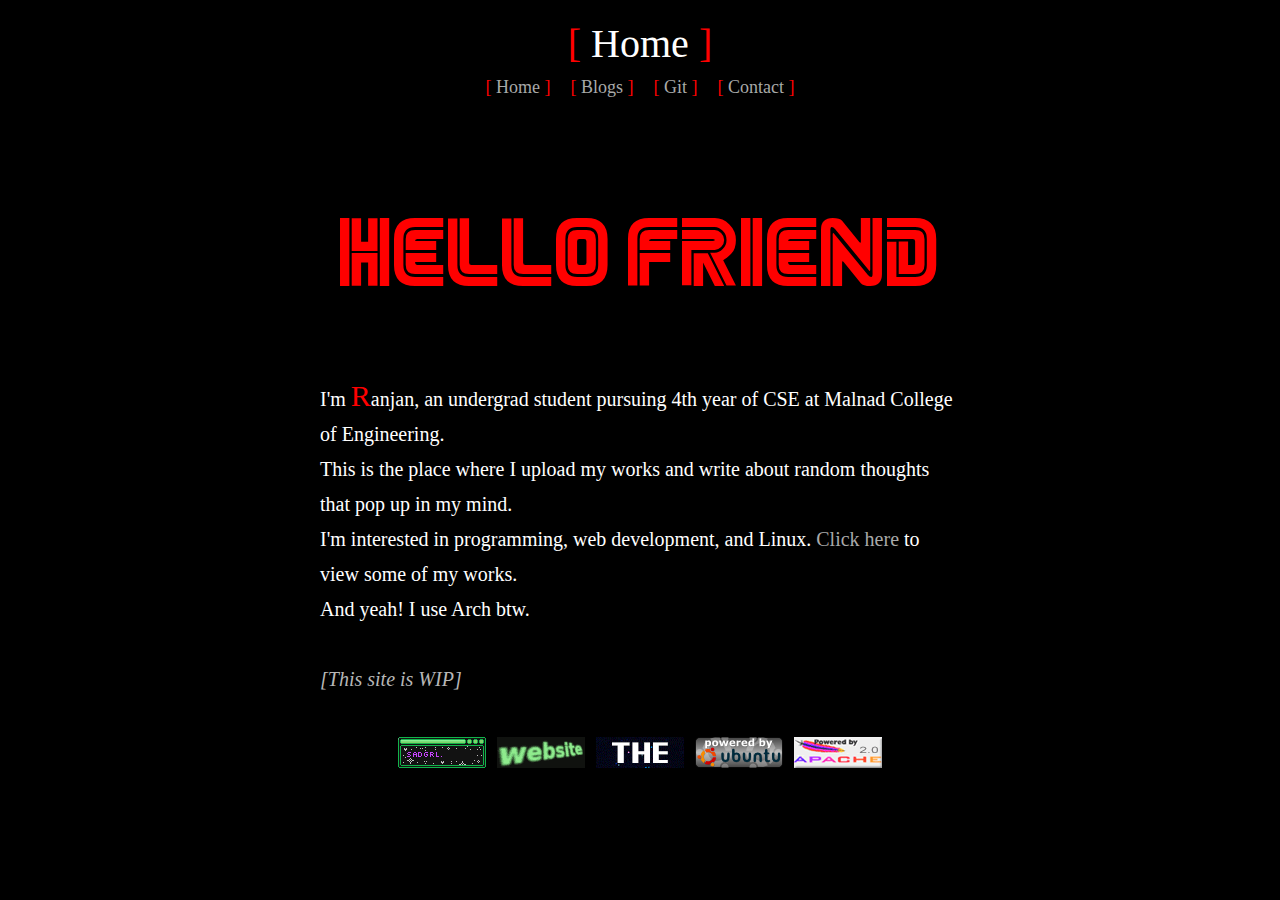
<file: index.html>
<!DOCTYPE html>
<html lang="en">
<head>
    <meta charset="UTF-8">
    <meta http-equiv="X-UA-Compatible" content="IE=edge">
    <meta name="viewport" content="width=device-width, initial-scale=1.0">
    <link rel="icon" type="image/x-icon" href="./src/Monoline Fox Logo (64 × 64 px).png">
    <link rel="stylesheet"   href="./style.css" type="text/css">
    <meta name="theme-color" content="#000000"/>
    <title>Being Ranjan</title>
    
</head>
<body>
    <nav>
        <p class="page"><span class="red">[</span> Home <span class="red">]</span></p>
        <div class="navbar">
            <p><span class="red">[</span> <a href="./index.html">Home</a> <span class="red">]</span></p>
            <p><span class="red">[</span> <a href="./blogs/">Blogs</a> <span class="red">]</span></p>
            <p><span class="red">[</span> <a href="https://github.com/rjn991">Git</a> <span class="red">]</span></p>
            <p><span class="red">[</span> <a href="./contact.html">Contact</a> <span class="red">]</span></p>
        </div>    
    </nav>
    <div class="hello">
        <p>HELLO FRIEND</p> 
    </div>
    <div class="content">
        <p>I'm <span class="red" style="font-size:30px">R</span>anjan, an undergrad student pursuing 4th year of CSE at Malnad College of Engineering.<br>
            This is the place where I upload my works and write about random thoughts that pop up in my mind.<br>
            I'm interested in programming, web development, and Linux. <a href="https://github.com/rjn991">Click here</a> to view some of my works.<br> 
            And yeah! I use Arch btw.
        <br><br>
        </p>
        <p style="font-style:italic;color: rgb(183, 183, 183);">
            [This site is WIP]
        </p>
        <div class="gifs">
            <a href="https://sadgrl.online/"><img src="./gifs/sadgrl.gif"></a>
            <a href="https://landchad.net"><img src="./gifs/landchad.gif"></a>
            <a href="https://yesterweb.org/no-to-web3/"><img src="./gifs/noweb32.gif"></a>
            <a href="https://ubuntu.com"><img src="./gifs/ubuntu_button_88x31.png"></a>
            <a href="https://httpd.apache.org/"><img src="./gifs/apache-powered.gif"></a>

        </div>
    </div>

</body>
</html>
</file>
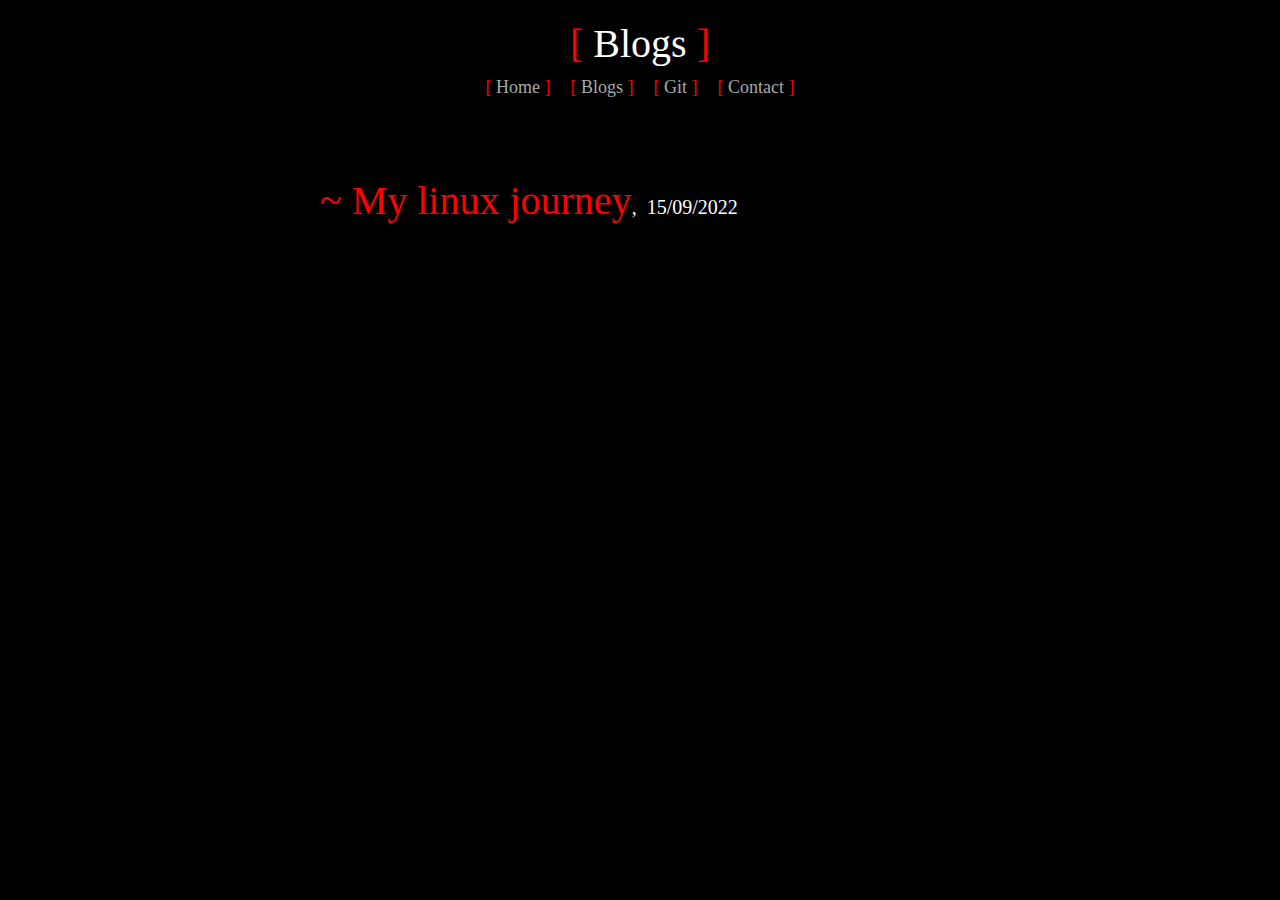
<file: blogs/index.html>
<!DOCTYPE html>
<html lang="en">
<head>
    <meta charset="UTF-8">
    <meta http-equiv="X-UA-Compatible" content="IE=edge">
    <link rel="icon" type="image/x-icon" href="../src/Monoline Fox Logo (64 × 64 px).png">
    <meta name="viewport" content="width=device-width, initial-scale=1.0">
    <link rel="stylesheet"   href="./style.css" type="text/css">
    <meta name="theme-color" content="#000000"/>
    <title>Being Ranjan</title>
    
</head>
<body>
    <nav>
        <p class="page"><span class="red">[</span> Blogs <span class="red">]</span></p>
        <div class="navbar">
            <p><span class="red">[</span> <a href="../index.html">Home</a> <span class="red">]</span></p>
            <p><span class="red">[</span> <a href="../blogs/">Blogs</a> <span class="red">]</span></p>
            <p><span class="red">[</span> <a href="https://github.com/rjn991">Git</a> <span class="red">]</span></p>
            <p><span class="red">[</span> <a href="../contact.html">Contact</a> <span class="red">]</span></p>
        </div>    
    </nav>
    <div class="content">
        <div>
            <p><a href="./15-09-2022/">~ My linux journey</a>,&ensp;15/09/2022</p>
        </div>
    </div>
</body>
</html>
</file>
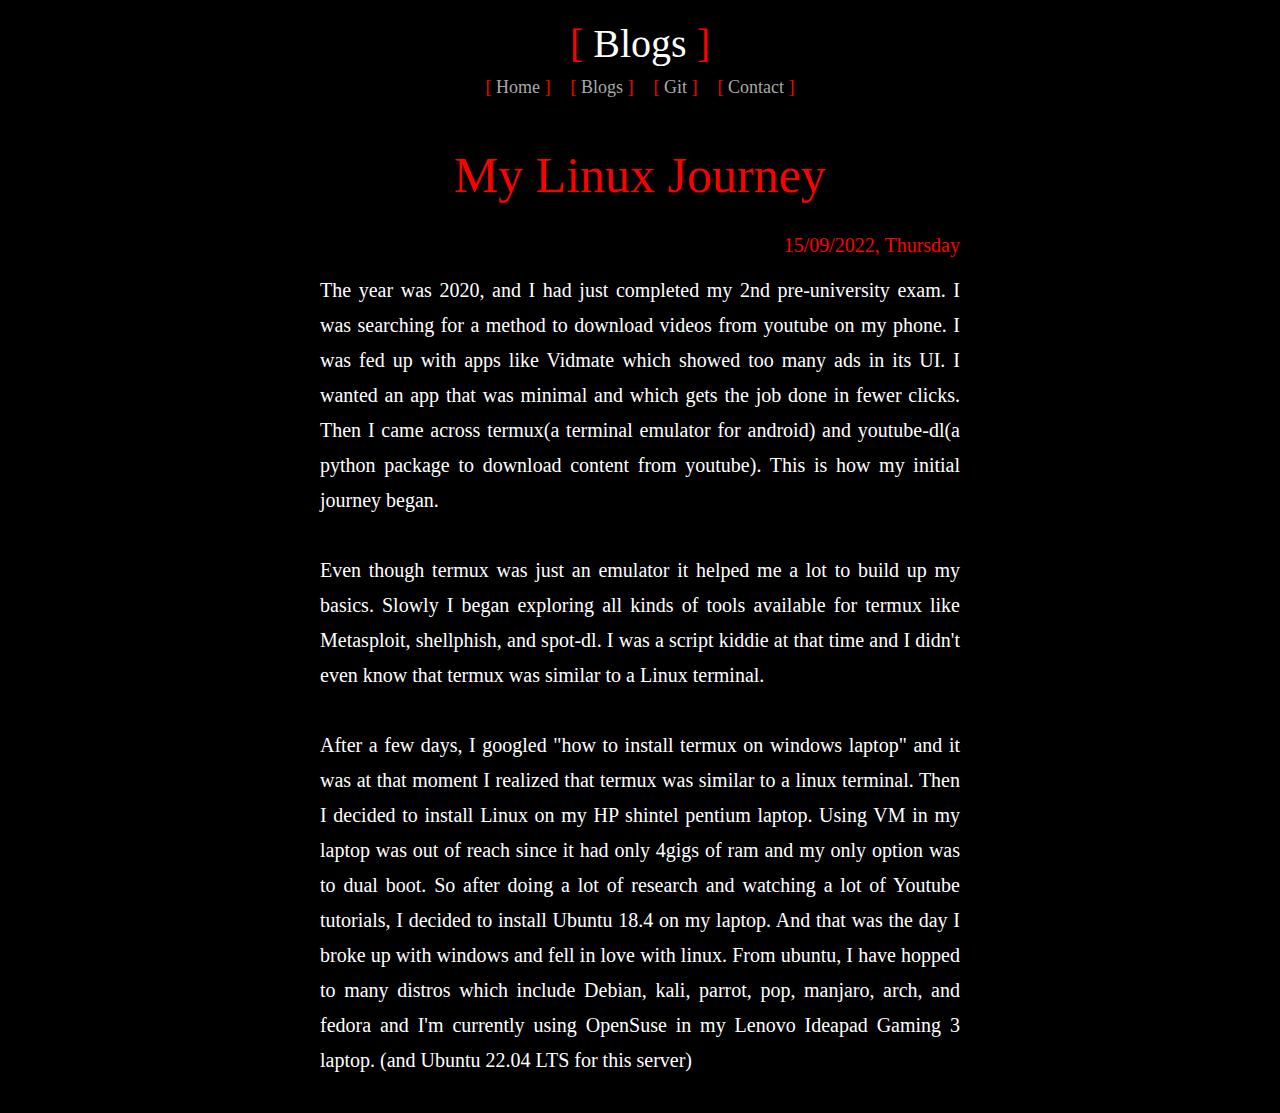
<file: blogs/15-09-2022/index.html>
<!DOCTYPE html>
<html lang="en">
<head>
    <meta charset="UTF-8">
    <meta http-equiv="X-UA-Compatible" content="IE=edge">
    <meta name="viewport" content="width=device-width, initial-scale=1.0">
    <link rel="icon" type="image/x-icon" href="../../src/Monoline Fox Logo (64 × 64 px).png">
    <link rel="stylesheet"   href="./style.css" type="text/css">
    <meta name="theme-color" content="#000000" />
    <title>Being Ranjan</title>
    
</head>
<body>
    <nav>
        <p class="page"><span class="red">[</span> Blogs <span class="red">]</p>
        <div class="navbar">
            <p><span class="red">[</span> <a href="../../index.html">Home</a> <span class="red">]</span></p>
            <p><span class="red">[</span> <a href="../../blogs/">Blogs</a> <span class="red">]</span></p>
            <p><span class="red">[</span> <a href="https://github.com/rjn991">Git</a> <span class="red">]</span></p>
            <p><span class="red">[</span> <a href="../../contact.html">Contact</a> <span class="red">]</span></p>
        </div>    
    </nav>
    <div class="content">
        <p class="red" id="title">My Linux Journey</p><br>
        <p class="date">15/09/2022, Thursday</p>
        <article>
            The year was 2020, and I had just completed my 2nd pre-university exam. I was searching for a method to download videos from youtube on my phone. I was fed up with apps like Vidmate which showed too many ads in its UI. I wanted an app that was minimal and which gets the job done in fewer clicks. Then I came across termux(a terminal emulator for android) and youtube-dl(a python package to download content from youtube). This is how my initial journey began.<br><br>

            Even though termux was just an emulator it helped me a lot to build up my basics. Slowly I began exploring all kinds of tools available for termux like Metasploit, shellphish, and spot-dl. I was a script kiddie at that time and I didn't even know that termux was similar to a Linux terminal.<br><br>
            
            After a few days, I googled "how to install termux on windows laptop" and it was at that moment I realized that termux was similar to a linux terminal. Then I decided to install Linux on my HP shintel pentium laptop. Using VM in my laptop was out of reach since it had only 4gigs of ram and my only option was to dual boot. So after doing a lot of research and watching a lot of Youtube tutorials, I decided to install Ubuntu 18.4 on my laptop. And that was the day I broke up with windows and fell in love with linux. From ubuntu, I have hopped to many distros which include Debian, kali, parrot, pop, manjaro, arch, and fedora and I'm currently using OpenSuse in my Lenovo Ideapad Gaming 3 laptop. (and Ubuntu 22.04 LTS for this server)<br><br>  
        </article>
    </div>
</body>
</html>
</file>
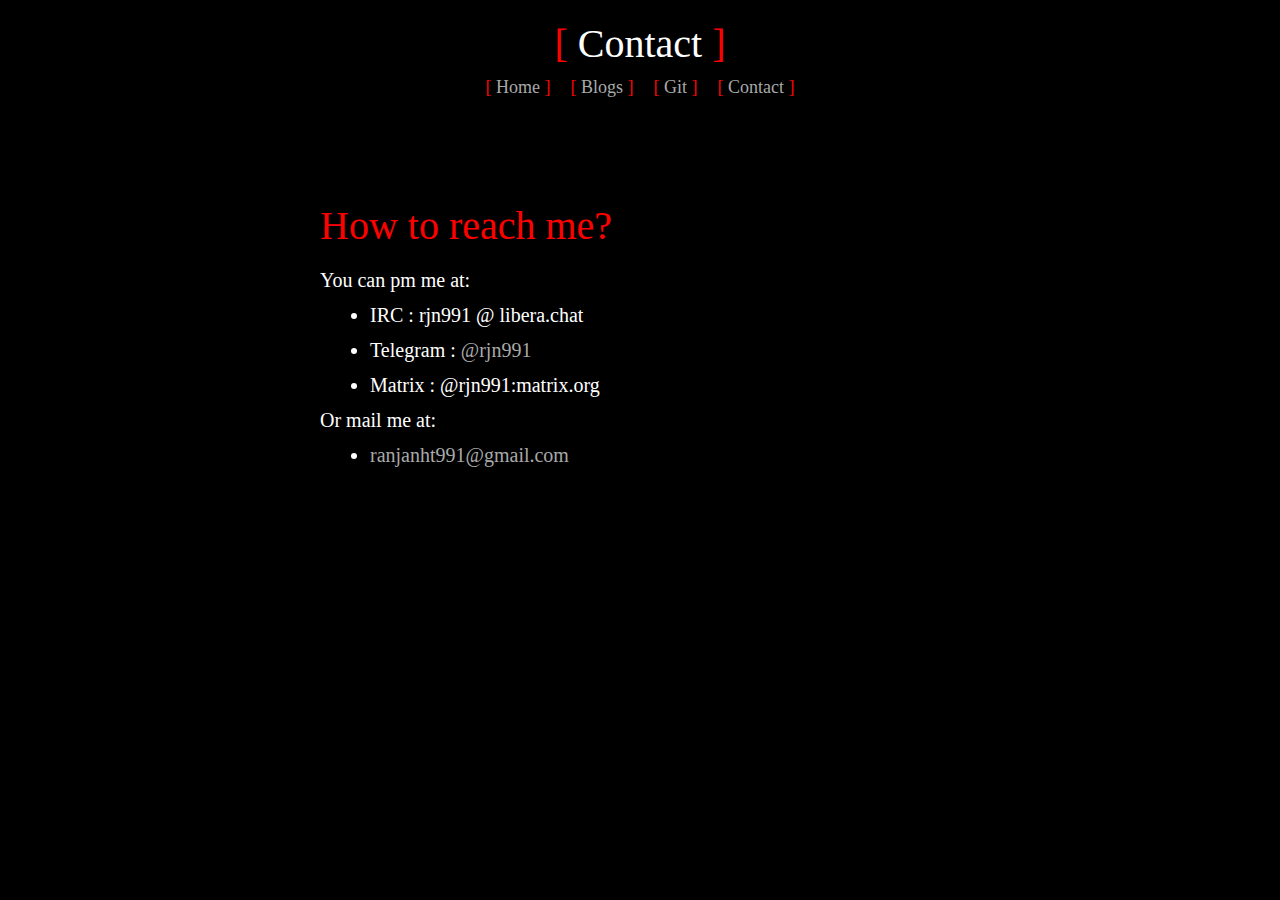
<file: contact.html>
<!DOCTYPE html>
<html lang="en">
<head>
    <meta charset="UTF-8">
    <meta http-equiv="X-UA-Compatible" content="IE=edge">
    <meta name="viewport" content="width=device-width, initial-scale=1.0">
    <link rel="icon" type="image/x-icon" href="./src/Monoline Fox Logo (64 × 64 px).png">
    <link rel="stylesheet"   href="./contact.css" type="text/css">
    <meta name="theme-color" content="#000000" />
    <title>Being Ranjan</title>
    
</head>
<body>
    <nav>
        <p class="page"><span class="red">[</span> Contact <span class="red">]</p>
        <div class="navbar">
            <p><span class="red">[</span> <a href="./index.html">Home</a> <span class="red">]</span></p>
            <p><span class="red">[</span> <a href="./blogs/">Blogs</a> <span class="red">]</span></p>
            <p><span class="red">[</span> <a href="https://github.com/rjn991">Git</a> <span class="red">]</span></p>
            <p><span class="red">[</span> <a href="./contact.html">Contact</a> <span class="red">]</span></p>
        </div>    
    </nav>
    <div class="content">
        <p class="red">How to reach me?</p>
        <p class>You can pm me at:</p>
        <ul>
            <li> IRC : rjn991 @ libera.chat</li>
            <li> Telegram : <a href="https://t.me/rjn991">@rjn991</a>
            <li> Matrix : @rjn991:matrix.org</li>
        </ul>
        Or mail me at:
        <ul>
            <li><a href="mailto:ranjanht991@gmail.com">ranjanht991@gmail.com</a></li>
        </ul>
    </div>
</body>
</html>
</file>
<file: style.css>
* {
    margin: 0px;
    padding: 0px;
    color: white;
}
body {
    background-color: #000000;
}
.red {
    color:#FF0000;
}
.page {
    padding-top:20px;
    font-size: 40px;
    text-align: center;
}
.navbar {
    font-size: 18px;
    /* padding-top: 10px; */
    display: flex;
    justify-content: center;
}
.navbar p {
    padding: 10px;
} 
.navbar a{
    color: rgb(168, 169, 169);
    text-decoration: none;
}
.navbar a:visited{
    color: rgb(168, 169, 169);
    text-decoration: none;
}
@font-face {
    font-family: MrRobot;
    src: url(./src/mrrobot.ttf);
}
.hello {
    padding-top: 100px;
}
.hello p {
    color: #FF0000;
    text-align: center;
    padding-top: 10px;
    font-family: MrRobot;
    font-size: 80px;
}
.content {
    padding-top: 80px;
    font-size: 20px;
    width: 50vw;
    margin-right: auto;
    margin-left: auto;
    line-height: 35px;
}
.content a{
    color: rgb(168, 169, 169);
    text-decoration: none;
}
.content a:visited{
    color: rgb(168, 169, 169);
    text-decoration: none;
}
.gifs {
    padding-top: 40px;
    text-align: center;
    padding-bottom: 20px;
}
.gifs a {
    margin:3px;
}
@media (max-width: 768px) {
    .hello {
        padding-top: 50px;
    }
    .content {
        padding-top: 50px;
        font-size: 16px;
        width: 90vw;
        margin-right: auto;
        margin-left: auto;
    }
}
</file>
<file: blogs/style.css>
* {
    margin: 0px;
    padding: 0px;
    color: white;
}
body {
    background-color: #000000;
}
.red {
    color:#FF0000;
}
.page {
    padding-top:20px;
    font-size: 40px;
    text-align: center;
}
.navbar {
    font-size: 18px;
    /* padding-top: 10px; */
    display: flex;
    justify-content: center;
}
.navbar p {
    padding: 10px;
} 
.navbar a{
    color: rgb(168, 169, 169);
    text-decoration: none;
}
.navbar a:visited{
    color: rgb(168, 169, 169);
    text-decoration: none;
}
@font-face {
    font-family: MrRobot;
    src: url(/src/mrrobot.ttf);
}
.hello {
    padding-top: 100px;
}
.hello p {
    color: #FF0000;
    text-align: center;
    padding-top: 10px;
    font-family: MrRobot;
    font-size: 80px;
}
.content {
    padding-top: 80px;
    font-size: 20px;
    width: 50vw;
    margin-right: auto;
    margin-left: auto;
    line-height: 25px;
}
.content a{
    color: #FF0000;
    font-size: 40px;
    text-decoration: none;
}
.content a:visited{
    color: #FF0000;
    text-decoration: none;
}

@media (max-width: 768px) {
    .hello {
        padding-top: 50px;
    }
    .content {
        padding-top: 50px;
        font-size: 16px;
        width: 90vw;
        margin-right: auto;
        margin-left: auto;
    }
    .content a{
        color: #FF0000;
        font-size: 25px;
        text-decoration: none;
    }
}
</file>
<file: blogs/15-09-2022/style.css>
* {
    margin: 0px;
    padding: 0px;
    color: white;
}
body {
    background-color:  #000000;
}
.red {
    color:#FF0000;
}
.page {
    padding-top:20px;
    font-size: 40px;
    text-align: center;
}
.navbar {
    font-size: 18px;
    /* padding-top: 10px; */
    display: flex;
    justify-content: center;
}
.navbar p {
    padding: 10px;
} 
.navbar a{
    color: rgb(168, 169, 169);
    text-decoration: none;
}
.navbar a:visited{
    color: rgb(168, 169, 169);
    text-decoration: none;
}
@font-face {
    font-family: MrRobot;
    src: url(/src/mrrobot.ttf);
}
.hello {
    padding-top: 100px;
}
.hello p {
    color: #FF0000;
    text-align: center;
    padding-top: 10px;
    font-family: MrRobot;
    font-size: 80px;
}
.content {
    padding-top: 50px;
    font-size: 20px;
    width: 50vw;
    margin-right: auto;
    margin-left: auto;
    line-height: 35px;
}
.content p:nth-child(1){
    padding-top: 50px;
    font-size: 40px;
}
.content p:nth-child(2){
    padding-top: 20px;
}
ul {
    padding-left:50px;
}
.content a{
    color: rgb(168, 169, 169);
    text-decoration: none;
}
.content a:visited{
    color: rgb(168, 169, 169);
    text-decoration: none;
}
#title {
    font-size: 50px;
    padding-top: 0px;
    text-align: center;
}
.date {
    color:#FF0000 ;
    text-align: right;
    padding-bottom: 10px;
}
article {
    text-align: justify;
    line-height: 35px;
}
@media (max-width: 768px) {
    .hello {
        padding-top: 50px;
    }
    .content {
        padding-top: 20px;
        font-size: 16px;
        width: 90vw;
        margin-right: auto;
        margin-left: auto;
    }
    #title {
        padding-top: 20px;
        font-size: 40px;
    }
    article {
        font-size: 18px;
        line-height: 25px;
    }
}
</file>
<file: contact.css>
* {
    margin: 0px;
    padding: 0px;
    color: white;
}
body {
    background-color:  #000000;
}
.red {
    color:#FF0000;
}
.page {
    padding-top:20px;
    font-size: 40px;
    text-align: center;
}
.navbar {
    font-size: 18px;
    /* padding-top: 10px; */
    display: flex;
    justify-content: center;
}
.navbar p {
    padding: 10px;
} 
.navbar a{
    color: rgb(168, 169, 169);
    text-decoration: none;
}
.navbar a:visited{
    color: rgb(168, 169, 169);
    text-decoration: none;
}
@font-face {
    font-family: MrRobot;
    src: url(/src/mrrobot.ttf);
}
.hello {
    padding-top: 100px;
}
.hello p {
    color: #FF0000;
    text-align: center;
    padding-top: 10px;
    font-family: MrRobot;
    font-size: 80px;
}
.content {
    padding-top: 50px;
    font-size: 20px;
    width: 50vw;
    margin-right: auto;
    margin-left: auto;
    line-height: 35px;
}
.content p:nth-child(1){
    padding-top: 50px;
    font-size: 40px;
}
.content p:nth-child(2){
    padding-top: 20px;
}
ul {
    padding-left:50px;
}
.content a{
    color: rgb(168, 169, 169);
    text-decoration: none;
}
.content a:visited{
    color: rgb(168, 169, 169);
    text-decoration: none;
}

@media (max-width: 768px) {
    .hello {
        padding-top: 50px;
    }
    .content {
        padding-top: 20px;
        font-size: 16px;
        width: 90vw;
        margin-right: auto;
        margin-left: auto;
    }
}
</file>
